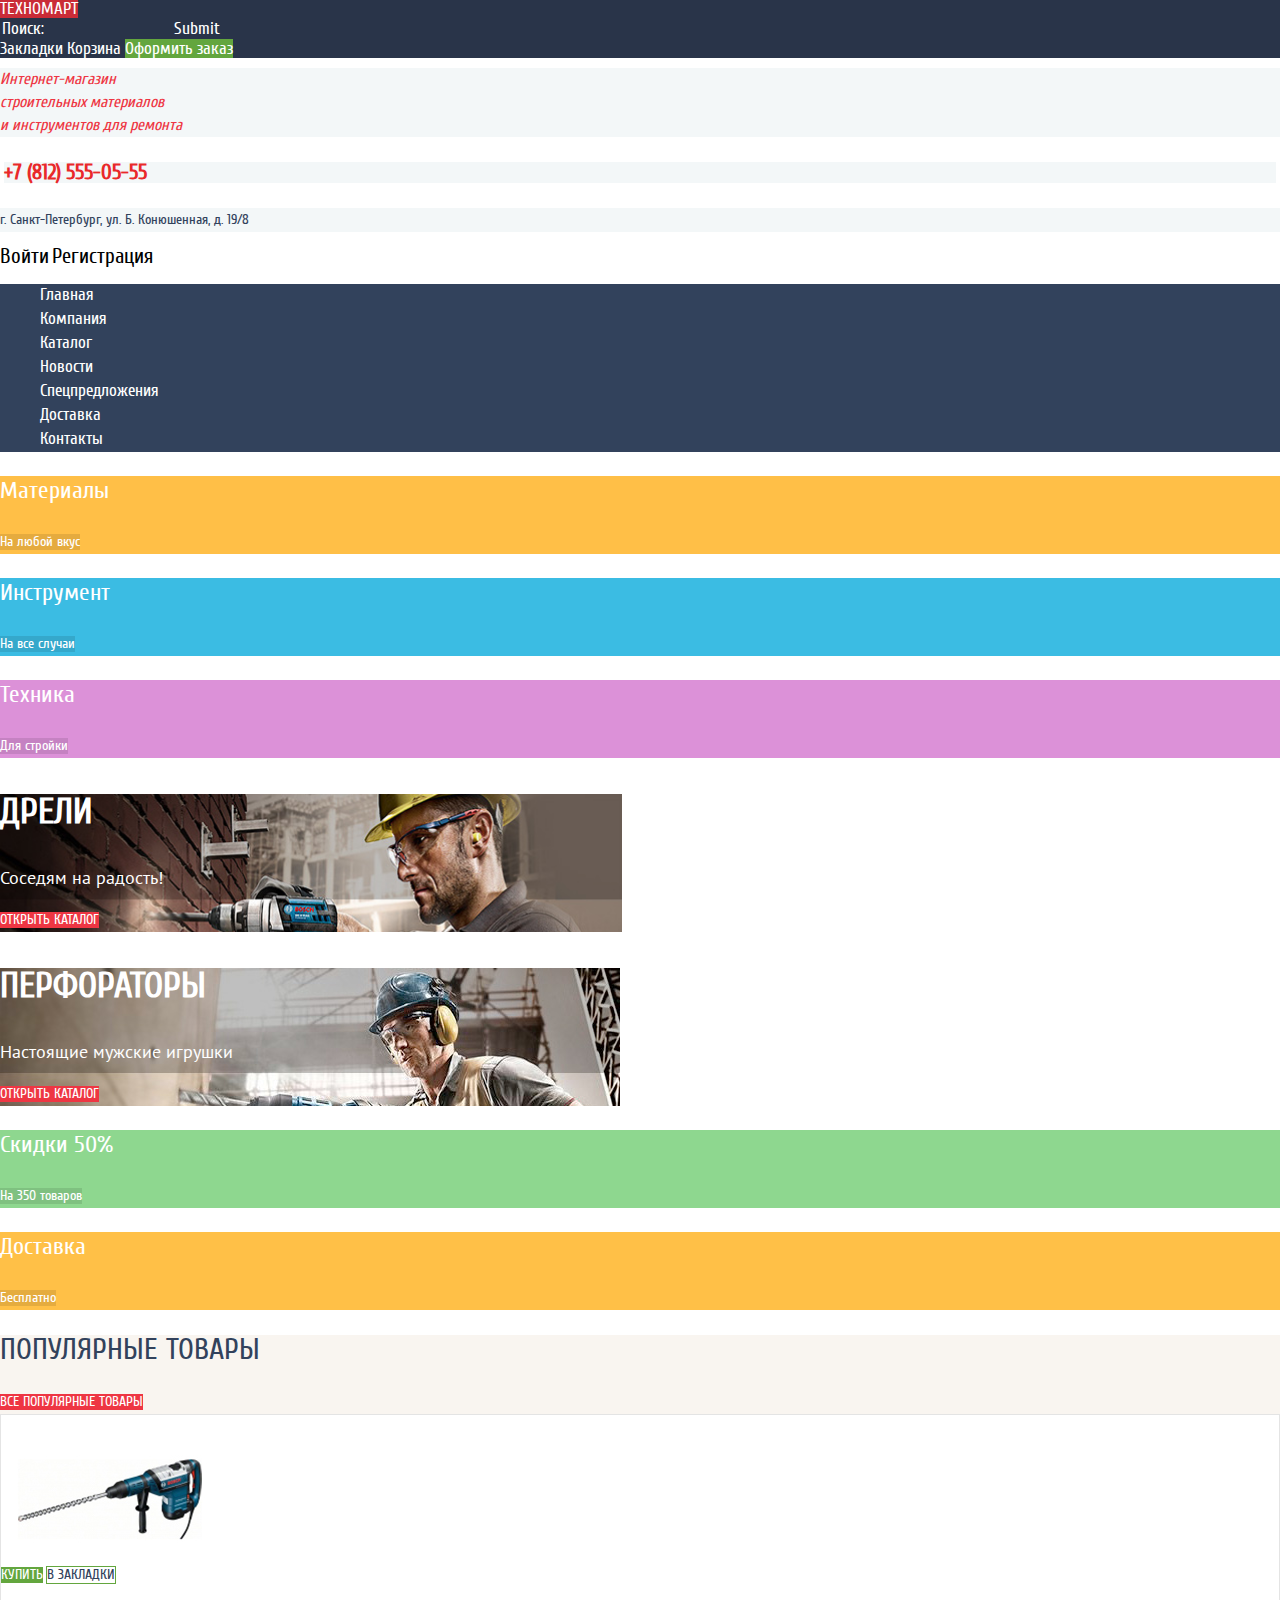
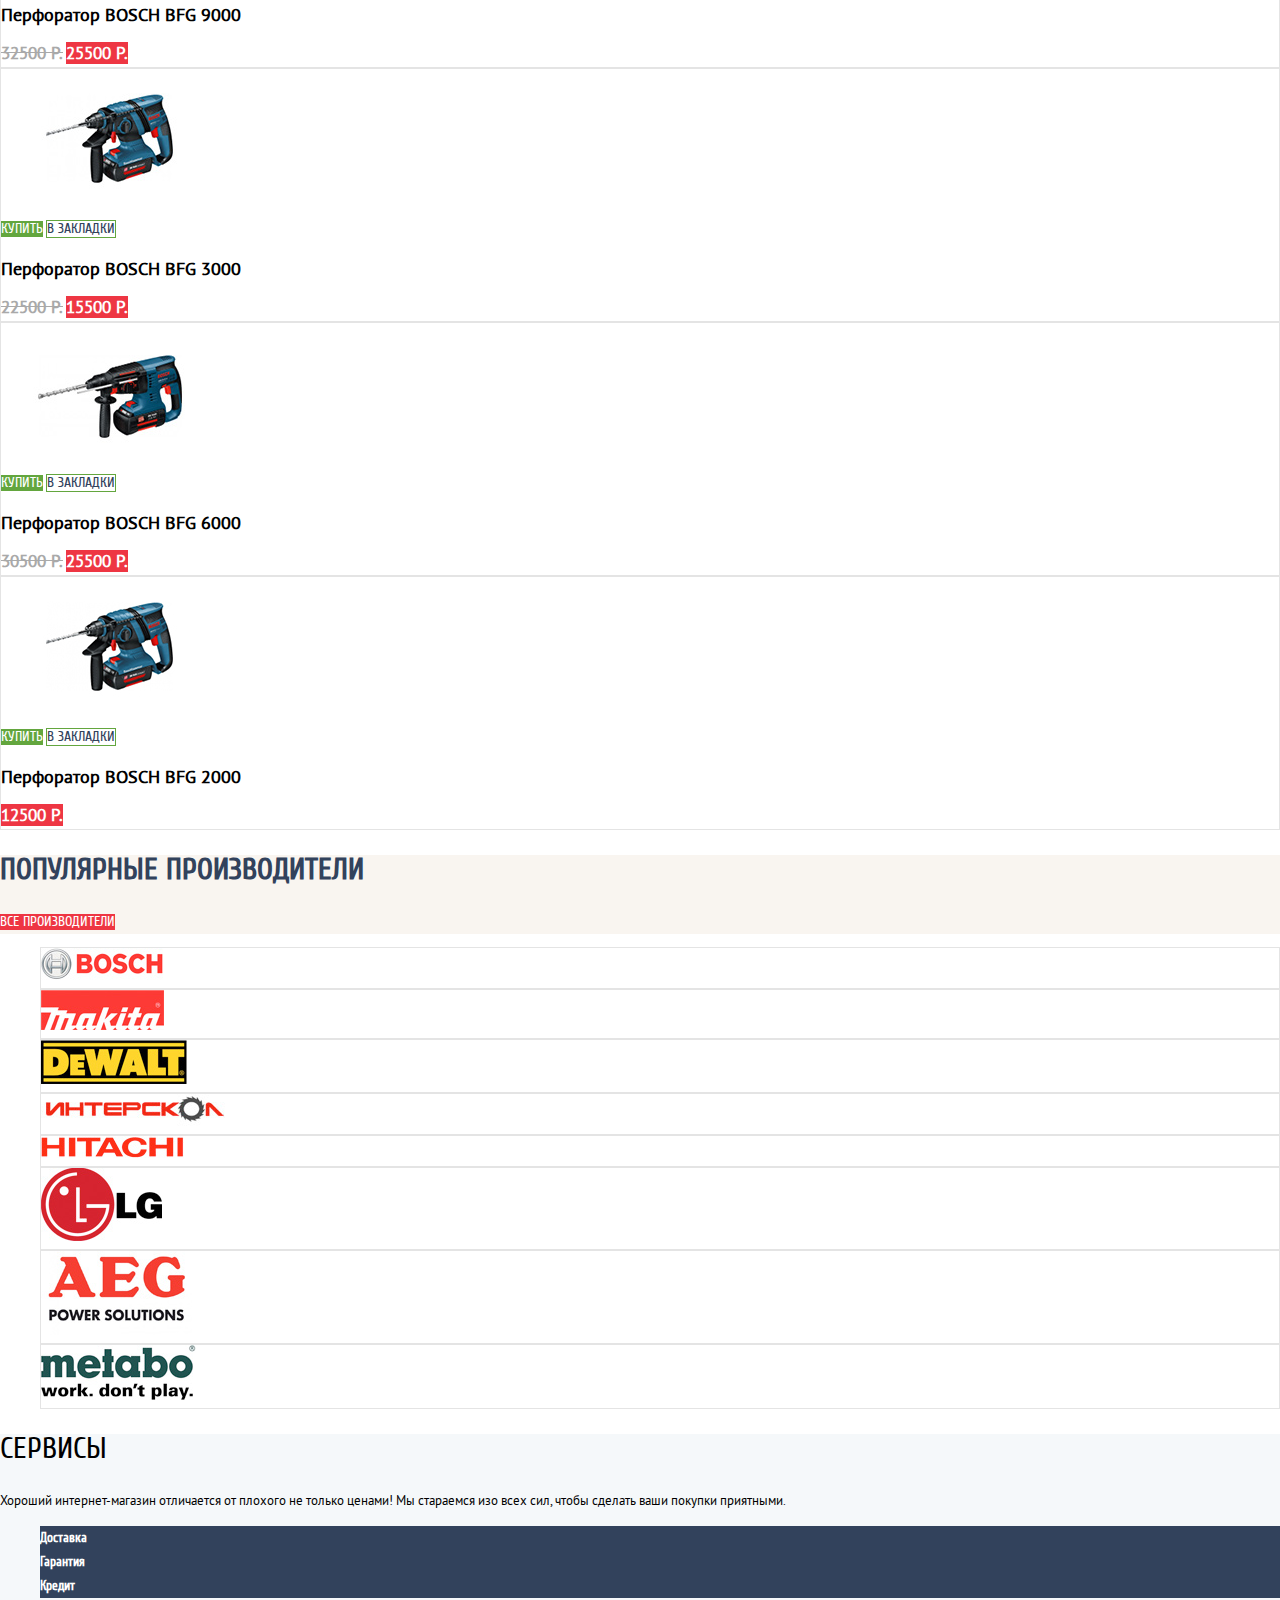
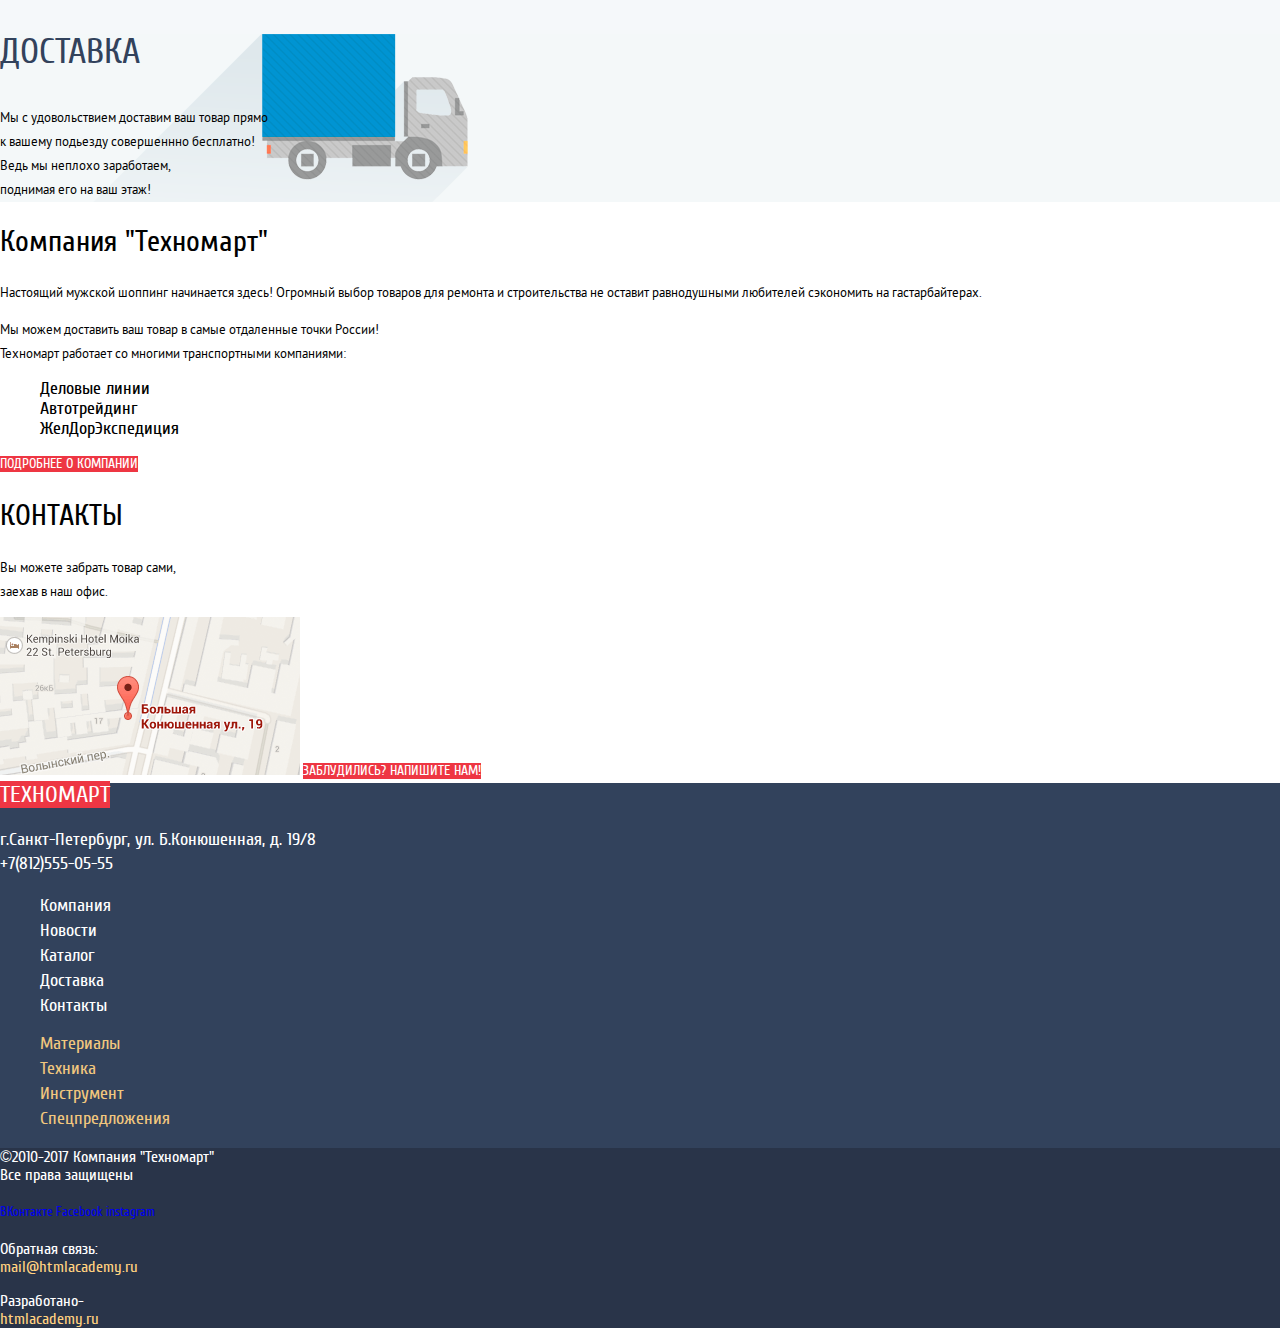
<file: index.html>
<!DOCTYPE html>
<html lang="ru">
   <head>
      <meta charset="utf-8">
      <title>Техномарт</title>
      <link rel="stylesheet" href="css/normalize.css">
      <link rel="stylesheet" href="css/style.css">
   </head>
   <body>
      <header class="main-header">
         <section class="main-header-top">
            <a class="logo" href="#">Техномарт</a>           
            <form action="https://echo.htmlacademy.ru" method="get">
               <input type="search" name="search" placeholder="Поиск:">
               <input type="submit">
            </form>
            <a href="#" class="main-bookmarks">Закладки</a>
            <a href="#" class="main-cart">Корзина</a>
            <a href="#" class="main-checkout">Оформить заказ</a>
         </section>
         <section class="main-info">
            <h1>Интернет-магазин<br>
               строительных материалов<br>
               и инструментов для ремонта
            </h1>
         </section>
         <section class="main-contacts">
            <p class="main-phone">+7 (812) 555-05-55</p>
            <p class="main-address">г. Санкт-Петербург, ул. Б. Конюшенная, д. 19/8</p>
         </section>
         <section class="main-user">
            <a href="#" class="login-link">Войти</a>
            <a href="#" class="check-in">Регистрация</a>
         </section>
         <nav class="main-navigation">
            <ul class="navigation-site">
               <li><a href="#">Главная</a></li>
               <li><a href="#">Компания</a></li>
               <li><a href="technomart-catalog.html">Каталог</a></li>
               <li><a href="#">Новости</a></li>
               <li><a href="#">Спецпредложения</a></li>
               <li><a href="#">Доставка</a></li>
               <li><a href="#">Контакты</a></li>
            </ul>
         </nav>
      </header>
      <main class="container">
         <section class="shop-features">
            <div class="shop-materials">
               <h3>Материалы</h3>
               <a href="#" class="shop-features-btn">На любой вкус</a>
            </div>
            <div class="shop-tool">
               <h3>Инструмент</h3>
               <a href="#" class="shop-features-btn">На все случаи</a>
            </div>
            <div class="shop-tech">
               <h3>Техника</h3>
               <a href="#" class="shop-features-btn">Для стройки</a>
            </div>
            <div class="slyder-drill">
               <h3>Дрели</h3>
               <p>Соседям на радость!</p>
               <a href="#" class="index-btn">Открыть каталог</a> <!--<input type="radio"  name="sliders">
                  <input type="radio"  name="sliders"-->
            </div>
            <div class="slyder-puncher">
               <h3>Перфораторы</h3>
               <p>Настоящие мужские игрушки</p>
               <a href="#" class="index-btn">Открыть каталог</a>
            </div>
            <div class="shop-sale">
               <h3>Скидки 50%</h3>
               <a href="#" class="shop-features-btn">На 350 товаров</a>
            </div>
            <div class="shop-delivery">
               <h3>Доставка</h3>
               <a href="#" class="shop-features-btn">Бесплатно</a>
            </div>
         </section>
         <section class="popular-goods">
            <div class="popular-goods-top">
               <h2>Популярные товары</h2>
               <a href="technomart-catalog.html" class="index-btn">Все популярные товары</a>
            </div>
            <div class="popular-goods-item">
               <div class="goods-item">
                  <div class="img-goods-item">
                     <img src="img/drill-9000.jpg" width="218" height="140" alt="Перфоратор BOSCH BFG 9000">
                  </div>
                  <div class="buy-bookmarks">
                     <a href="technomart-catalog.html" class="btn-popular-item-buy">Купить</a>
                     <a href="technomart-catalog.html" class="btn-popular-item-bookmarks">В закладки</a>
                  </div>
                  <h3>Перфоратор BOSCH BFG 9000</h3>
                  <del class="old-price">32500 Р.</del>
                  <span class="price">25500 Р.</span>
               </div>
               <div class="goods-item">
                  <div class="img-goods-item">
                     <img src="img/drill-3000.jpg" width="218" height="140" alt="Перфоратор BOSCH BFG 3000">
                  </div>
                  <div class="buy-bookmarks">
                     <a href="technomart-catalog.html" class="btn-popular-item-buy">Купить</a>
                     <a href="technomart-catalog.html" class="btn-popular-item-bookmarks">В закладки</a>
                  </div>
                  <h3>Перфоратор BOSCH BFG 3000</h3>
                  <del class="old-price">22500 Р.</del>
                  <span class="price">15500 Р.</span>
               </div>
               <div class="goods-item">
                  <div class="img-goods-item">
                     <img src="img/drill-6000.jpg" width="218" height="140" alt="Перфоратор BOSCH BFG 6000">
                  </div>
                  <div class="buy-bookmarks">
                     <a href="technomart-catalog.html" class="btn-popular-item-buy">Купить</a>
                     <a href="technomart-catalog.html" class="btn-popular-item-bookmarks">В закладки</a>
                  </div>
                  <h3>Перфоратор BOSCH BFG 6000</h3>
                  <del class="old-price">30500 Р.</del>
                  <span class="price">25500 Р.</span>
               </div>
               <div class="goods-item">
                  <div class="img-goods-item">
                     <img src="img/drill-2000.jpg" width="218" height="140" alt="Перфоратор BOSCH BFG 2000">
                  </div>
                  <div class="buy-bookmarks">
                     <a href="technomart-catalog.html" class="btn-popular-item-buy">Купить</a>
                     <a href="technomart-catalog.html" class="btn-popular-item-bookmarks">В закладки</a>
                  </div>
                  <h3>Перфоратор BOSCH BFG 2000</h3>
                  <!--del class="old-price"></del-->
                  <span class="price">12500 Р.</span>
               </div>
            </div>
         </section>
         <section class="popular-producers">
            <div class="popular-producers-top">
               <h2>Популярные производители</h2>
               <a href="#" class="index-btn">Все производители</a>
            </div>
            <ul class="popular-producers-list">
               <li class="popular-producers-item">
                  <a href="#"><img src="img/bosch.jpg" width="122" height="32" alt="BOSCH"></a>
               </li>
               <li class="popular-producers-item">
                  <a href="#"><img src="img/makita.jpg" width="123" height="40" alt="MAKITA"></a>
               </li>
               <li class="popular-producers-item">
                  <a href="#"><img src="img/dewalt.jpg" width="146" height="44" alt="DeWALT"></a>
               </li>
               <li class="popular-producers-item">
                  <a href="#"><img src="img/inter.jpg" width="184" height="32" alt="ИНТЕРCКОЛ"></a>
               </li>
               <li class="popular-producers-item">
                  <a href="#"><img src="img/hitachi.jpg" width="143" height="22" alt="HITACHI"></a>
               </li>
               <li class="popular-producers-item">
                  <a href="#"><img src="img/lg.jpg" width="121" height="73" alt="LG"></a>
               </li>
               <li class="popular-producers-item">
                  <a href="#"><img src="img/aeg.jpg" width="151" height="84" alt="AEG power solution"></a>
               </li>
               <li class="popular-producers-item">
                  <a href="#"><img src="img/metabo.jpg" width="155" height="55" alt="METABO"></a>
               </li>
            </ul>
         </section>
         <section class="services">
            <h2>Сервисы</h2>
            <p>Хороший интернет-магазин отличается от плохого не только ценами! Мы стараемся изо всех сил, чтобы сделать ваши покупки приятными.
            </p>
            <ul class="services-features-list">
               <li class="services-features-item services-features-item-delivery ">
                  Доставка
               </li>
               <li class="services-features-item">
                  Гарантия
               </li>
               <li class="services-features-item">
                  Кредит
               </li>
            </ul>
            <div class="services-delivery">
               <h3>Доставка</h3>
               <p>
                  Мы с удовольствием доставим ваш товар прямо<br> к вашему подьезду совершеннно бесплатно!<br> Ведь мы неплохо заработаем,<br> поднимая его на ваш этаж!
               </p>
            </div>
         </section>
         <section class="info">
            <div class="info-company">
               <h2>Компания "Техномарт"</h2>
               <p>
                  Настоящий мужской шоппинг начинается здесь! Огромный выбор товаров для ремонта и строительства не оставит равнодушными любителей сэкономить на гастарбайтерах.
               </p>
               <p>
                  Мы можем доставить ваш товар в самые отдаленные точки России!<br> Техномарт работает со многими транспортными компаниями:
               </p>
               <ul class="company-trans-list">
                  <li class="company-trans-item">
                     Деловые линии
                  </li>
                  <li class="company-trans-item">
                     Автотрейдинг
                  </li>
                  <li class="company-trans-item">
                     ЖелДорЭкспедиция
                  </li>
               </ul>
               <a href="company.html" class="index-btn">
               Подробнее о компании
               </a>
            </div>
            <div class="info-contacts">
               <h2>Контакты</h2>
               <p>
                  Вы можете забрать товар сами,<br> заехав в наш офис.
               </p>
               <a href="#"><img src="img/maps.png" width="300" height="158" alt="Санкт-Петербург,
                  ул.Большая Конюшенная д.19"></a>
               <a href="#" class="index-btn">
               Заблудились? Напишите нам!
               </a>
            </div>
         </section>
      </main>
      <footer class="main-footer">
         <a class="logo" href="#">Техномарт</a>
         <p class="footer-address">
            г.Санкт-Петербург, ул. Б.Конюшенная, д. 19/8<br> +7(812)555-05-55
         </p>
         <section class="main-menu-footer">
            <ul class="navigation-footer">
               <li><a href="company.html">Компания</a></li>
               <li><a href="news.html">Новости</a></li>
               <li><a href="catalog.html">Каталог</a></li>
               <li><a href="delivery.html">Доставка</a></li>
               <li><a href="contacts.html">Контакты</a></li>
            </ul>
            <ul class="catalog-footer">
               <li><a href="catalog-materials.html">Материалы</a></li>
               <li><a href="catalog-tech.html">Техника</a></li>
               <li><a href="catalog-tool.html">Инструмент</a></li>
               <li><a href="specialoffer.html">Спецпредложения</a></li>
            </ul>
         </section>
         <section class="copyright-footer">
            <p>
               ©2010-2017 Компания "Техномарт"<br> Все права защищены
            </p>
            <div class="footer-socials">
               <a href="http://vk.com" class="btn-socials">ВКонтакте</a>
               <a href="http://fb.com" class="btn-socials">Facebook</a>
               <a href="http://instagram.com" class="btn-socials">instagram</a>
            </div>
            <p class="footer-feedback">
               Обратная связь:<br>
               <a href="#" class="feedback-mail">mail@htmlacademy.ru</a>
            </p>
            <p class="footer-developer">
               Разработано-<br>
               <a href="#" class="developer-site">htmlacademy.ru</a>
            </p>
         </section>
      </footer>
   </body>
</html>
</file>
<file: css/style.css>
@font-face {
	font-family: "Cuprum";
	src: url("../fonts/cuprum.woff") format("woff"), url("../fonts/cuprum.woff2") format("woff2"), url("../fonts/cuprumbold.woff") format("woff"), url("../fonts/cuprumbold.woff2") format("woff2"), url("../fonts/cuprumbolditalic.woff") format("woff"), url("../fonts/cuprumbolditalic.woff2") format("woff2"), url("../fonts/cuprumitalic.woff") format("woff"), url("../fonts/cuprumitalic.woff2") format("woff2");
	font-weight: normal;
	font-style: normal;
}

@font-face {
	font-family: "PTSans";
	src: url("../fonts/ptsans.woff") format("woff"), url("../fonts/ptsans.woff2") format("woff2"), url("../fonts/ptsansbold.woff") format("woff"), url("../fonts/ptsansbold.woff2") format("woff2");
	font-weight: normal;
	font-style: normal;
}

body {
	margin: 0;
	padding: 0;
	font-family: "Cuprum", Arial, sans-serif;
	font-size: 13px;
	line-height: 24px;
	font-weight: 400;
	color: black;
	background: #ffffff;
}

a {
	text-decoration: none;
	font-family: "Cuprum", Arial, sans-serif;
}

.main-header-top {
	font-size: 17px;
	line-height: 18px;
	color: #ffffff;
	background-color: #293449;
}

.main-header-top a {
	font-family: "Cuprum", Arial, sans-serif;
	color: #ffffff;
	font-size: 17px;
	line-height: 18px;
}

.logo {
	font-family: "Cuprum", Arial, sans-serif;
	font-size: 24px;
	line-height: 24px;
	font-weight: 300;
	color: #ffffff;
	text-transform: uppercase;
	background-color: #ee3643;
}

.main-header-top input {
	color: #ffffff;
	background-color: #293449;
	border: none;
}

.main-checkout {
	background-color: #63a63e;
}

.logo:hover {
	background-color: #ca2c37;
}

.logo:focus {
	background-color: #ba2732;
}

input::placeholder {
	font-family: "Cuprum", Arial, sans-serif;
	color: #ffffff;
}

.main-bookmarks:hover,
.main-cart:hover {
	background-color: #212a3a;
}

.main-bookmarks:focus,
.main-cart:focus {
	background-color: #161d29;
	color: #8b8e94;
}

.main-header-top input:hover {
	background-color: #161d29;
}

.main-header-top input:focus {
	background-color: #ffffff;
}

.main-checkout:hover {
	background-color: #5fbb2d;
}

.main-checkout:focus {
	background-color: #518534;
	color: #8b8e94;
}

.main-info h1 {
	font-family: "Cuprum", Arial, sans-serif;
	font-style: italic;
	font-weight: 500;
	font-size: 16px;
	line-height: 23px;
	color: #ee3643;
	background-color: #f3f7f8;
}

.main-phone {
	font-family: "Cuprum", Arial, sans-serif;
	font-weight: 600;
	font-size: 21px;
	line-height: 21px;
	color: #e9292a;
	background-color: #f3f7f8;
	border: 4px solid #ffffff;
}

.main-address {
	font-family: "Cuprum", Arial, sans-serif;
	font-weight: 500;
	font-size: 14px;
	line-height: 24px;
	color: #32425c;
	background-color: #f3f7f8;
}

.login-link,
.check-in {
	font-size: 21px;
	line-height: 21px;
	font-weight: 500;
	color: #000000;
	background-color: #ffffff;
}

.login-link:hover,
.check-in:hover {
	color: #ee3643;
}

.login-link:focus,
.check-in:focus {
	color: #c5c5c5;
}

.user-personal-area {
	font-size: 21px;
	line-height: 21px;
	font-weight: 500;
	color: black;
	background-color: #ffffff;
}

.user-personal-area:hover {
	???
}

.user-personal-area:focus {
	color: #b2b2b2;
	background-color: #ffffff;
}

.main-user-orders,
.main-user-profile {
	font-size: 16px;
	line-height: 18px;
	font-weight: 500;
	color: #32425c;
	background-color: #f1f5f7;
	text-decoration: underline;
}

.main-user-orders:hover,
.main-user-profile:hover {
	color: #ee4d59;
}

.main-user-orders:focus,
.main-user-profile:focus {
	color: #b2b2b2;
}

.navigation-site {
	list-style: none;
	background-color: #32425c;
}

.navigation-site li a {
	font-size: 17px;
	line-height: 17px;
	color: #ffffff;
	background-color: #32425c;
}

.navigation-site li a:hover {
	background-color: #293449;
}

.navigation-site li a:focus {
	background-color: #1d2739;
	color: #868c95;
}

.shop-features h3 {
	font-weight: 500;
	font-size: 24px;
	line-height: 30px;
	color: #ffffff;
}

.shop-features a {
	font-size: 14px;
	line-height: 18px;
	font-weight: 300;
	color: #ffffff;
}

.shop-materials {
	background-color: #ffbf47;
}

.shop-tool {
	background-color: #3bbce3;
}

.shop-tech {
	background-color: #dc91d8;
}

.slyder-drill {
	background-image: url(../img/layer-drill.jpg);
	background-size: 622px 267px;
	background-repeat: no-repeat;
}

.slyder-drill h3 {
	font-size: 36px;
	line-height: 36px;
	font-weight: 600;
	color: #ffffff;
	text-transform: uppercase;
}

.slyder-drill p {
	font-family: "PTSans", Arial, sans-serif;
	font-size: 18px;
	line-height: 24px;
	font-weight: 200;
	color: #ffffff;
}

.slyder-puncher {
	background-image: url(../img/layer-puncher.jpg);
	background-size: 620px 266px;
	background-repeat: no-repeat;
}

.slyder-puncher h3 {
	font-size: 36px;
	line-height: 36px;
	font-weight: 600;
	color: #ffffff;
	text-transform: uppercase;
}

.slyder-puncher p {
	font-family: "PTSans", Arial, sans-serif;
	font-size: 18px;
	line-height: 24px;
	font-weight: 200;
	color: #ffffff;
}

.index-btn {
	font-size: 14px;
	line-height: 18px;
	color: #ffffff;
	background-color: #ee3643;
	text-transform: uppercase;
}

.index-btn:hover {
	background-color: #ca2c37;
}

.index-btn:focus {
	background-color: #ba2732;
}

.shop-sale {
	background-color: #8ed78f;
}

.shop-delivery {
	background-color: #ffc047;
}

.shop-features-btn {
	color: #ffffff;
	background-color: rgba(0, 0, 0, 0.1);
}

.shop-features-btn:hover {
	background-color: rgba(0, 0, 0, 0.2);
}

.shop-features-btn:focus {
	background-color: rgba(0, 0, 0, 0.3);
}

.breadcrumbs ul {
	list-style: none;
}

.breadcrumbs-item a {
	font-family: "PTSans", Arial, sans-serif;
	font-size: 13px;
	line-height: 18px;
	font-weight: 500;
	color: #000000;
	text-transform: uppercase;
}

.sidebar-filtr {
	background-color: #f7f3ec;
}

.sidebar span {
	font-family: "PTSans", Arial, sans-serif;
	font-size: 13px;
	font-weight: 500;
	color: #000000;
	text-transform: uppercase;
}

fieldset {
	border: none;
}

.sidebar legend {
	font-family: "PTSans", Arial, sans-serif;
	font-size: 17px;
	font-weight: 600;
	color: #000000;
	text-transform: uppercase;
}

.filtr-price {
	background-color: #f7f3ec;
}

.filtr-price-control {
	background-color: #f7f3ec;
}

.sidebar-producers label {
	font-family: "PTSans", Arial, sans-serif;
	font-size: 17px;
	font-weight: 500;
	color: #000000;
	text-transform: uppercase;
}

.sidebar-supply-power label {
	font-family: "PTSans", Arial, sans-serif;
	font-size: 17px;
	font-weight: 500;
	color: #000000;
	text-transform: uppercase;
}

.sidebar-supply-power:nth-last-child(1) {
	font-family: "PTSans", Arial, sans-serif;
	font-size: 17px;
	font-weight: 500;
	color: #000000;
}

.sorting-bar {
	background-color: #f7f3ec;
}

.sorting-bar span {
	font-family: "PTSans", Arial, sans-serif;
	font-size: 13px;
	font-weight: 500;
	color: #000000;
	text-transform: uppercase;
}

.sorting-bar ul {
	list-style: none;
}

.sort-option a {
	font-family: "PTSans", Arial, sans-serif;
	font-size: 13px;
	color: #bcbcbc;
	border-bottom: 1px dotted #ee3643;
	text-transform: uppercase;
}

.sort-option a:hover {
	color: #000000;
	border-bottom: 1px solid #ee3643;
}

.sort-option a:focus {
	color: #ee3643;
	border-bottom: none;
}

.page-caption h2 {
	font-size: 30px;
	line-height: 30px;
	font-weight: 300;
	color: #32425c;
	text-transform: uppercase;
}

.popular-goods-top {
	background-color: #f9f5f0;
}

.popular-goods-top h2 {
	font-size: 30px;
	line-height: 30px;
	font-weight: 300;
	color: #32425c;
	text-transform: uppercase;
}

.goods-item {
	border: 1px solid #e4e4e4;
}

.goods-item h3 {
	font-family: "PTSans", Arial, sans-serif;
	font-weight: bold;
	font-size: 18px;
	line-height: 20px;
	color: black;
}

.old-price {
	font-family: "PTSans", Arial, sans-serif;
	font-weight: bold;
	font-size: 17px;
	line-height: 18px;
	color: #a9a9a9;
}

.price {
	font-family: "PTSans", Arial, sans-serif;
	font-weight: bold;
	font-size: 17px;
	line-height: 18px;
	color: #ffffff;
	background-color: #ee3643;
}

.btn-popular-item-buy {
	font-size: 14px;
	line-height: 18px;
	color: #ffffff;
	background-color: #63a63e;
	text-transform: uppercase;
}

.btn-popular-item-bookmarks {
	font-size: 14px;
	line-height: 18px;
	font-weight: 500;
	color: #32425c;
	background-color: #ffffff;
	text-transform: uppercase;
	border: 1px solid #63a63e;
}

.btn-popular-item-buy:hover {
	background-color: #5fbb2d;
}

.btn-popular-item-buy:focus {
	background-color: #518534;
}

.btn-popular-item-bookmarks:hover {
	border-color: #32425c;
}

.btn-popular-item-bookmarks:focus {
	border-color: #c1c6ce;
	color: #c5cad1;
}

.page-catalog+ul {
	list-style: none;
}

.pagination a {
	font-family: "PTSans", Arial, sans-serif;
	font-size: 14px;
	line-height: 18px;
	color: #000000;
	background-color: #ffffff;
	text-transform: uppercase;
	border: 1px solid #e5e5e5;
}

.pagination a:hover {
	border: 1px solid #bdc6ca;
}

.pagination a:focus {
	border: 1px solid #ee3643;
}

article h2 {
	font-size: 30px;
	line-height: 30px;
	font-weight: 500;
	color: #000000;
	text-transform: uppercase;
}

article p {
	font-family: "PTSans", Arial, sans-serif;
	font-size: 13px;
	line-height: 24px;
	color: #000000;
}

.popular-producers-top {
	background-color: #f9f5f0;
}

.popular-producers-top h2 {
	font-size: 30px;
	line-height: 30px;
	text-transform: uppercase;
	color: #32425c;
}

.popular-producers-list {
	list-style: none;
}

.popular-producers-item {
	border: 1px solid #e4e4e4;
}

.popular-producers-item:hover {
	box-shadow: 0 10px 25px 0 rgba(41, 52, 73, .5);
}

.popular-producers-item:focus {
	box-shadow: ???
}

.services {
	background-color: #f5f8fa;
}

.services h2 {
	font-size: 30px;
	line-height: 30px;
	font-weight: 300;
	color: black;
	text-transform: uppercase;
}

.services p {
	font-family: "PTSans", Arial, sans-serif;
	font-size: 13px;
	line-height: 24px;
	color: black;
}

.services-features-list {
	list-style: none;
}

.services-features-item {
	font-weight: 600;
	font-size: 13px;
	line-height: 24px;
	color: #ffffff;
	background-color: #32425c;
}

.services-features-item:hover {
	background-color: #293449;
}

.services-features-item:active {
	background-color: #ffffff;
	color: #32425c;
}

.services-delivery {
	background-color: #f4f8f9;
	background-image: url("../img/layer-delivery.png");
	background-repeat: no-repeat;
}

.services-delivery h3 {
	font-weight: 500;
	font-size: 36px;
	line-height: 36px;
	color: #32425c;
	text-transform: uppercase;
}

.info-company h2 {
	font-weight: 500;
	font-size: 30px;
	line-height: 30px;
	color: black;
	background-color: #ffffff;
}

.info p {
	font-family: "PTSans", Arial, sans-serif;
	font-size: 13px;
	line-height: 24px;
	color: black;
	background-color: #ffffff;
}

.company-trans-list {
	list-style: none;
}

.company-trans-item {
	font-weight: 500;
	font-size: 18px;
	line-height: 20px;
	color: black;
	background-color: #ffffff;
}

.info-contacts h2 {
	font-weight: 500;
	font-size: 30px;
	line-height: 30px;
	color: black;
	background-color: #ffffff;
	text-transform: uppercase;
}

.main-footer {
	background-color: #32425c;
}

.footer-address {
	font-size: 18px;
	line-height: 24px;
	color: #ffffff;
}

.main-menu-footer ul {
	list-style: none;
}

.navigation-footer li a {
	font-size: 18px;
	line-height: 24px;
	color: #ffffff;
}

.navigation-footer li a:hover {
	text-decoration: underline;
}

.navigation-footer li a:focus {
	color: #929caa;
}

.catalog-footer li a {
	font-size: 18px;
	line-height: 24px;
	color: #f1c77e;
}

.catalog-footer li a:hover {
	text-decoration: underline;
}

.catalog-footer li a:focus {
	color: #998a6e;
}

.copyright-footer {
	background-color: #293449;
}

.copyright-footer p {
	font-size: 16px;
	line-height: 18px;
	color: #ffffff;
}

.footer-feedback a,
.footer-developer a {
	font-size: 16px;
	line-height: 18px;
	color: #ffd180;
}

.footer-feedback a:hover,
.footer-developer a:hover {
	text-decoration: underline;
}

.footer-feedback a:focus,
.footer-developer a:focus {
	color: #ee3643;
}
</file>
